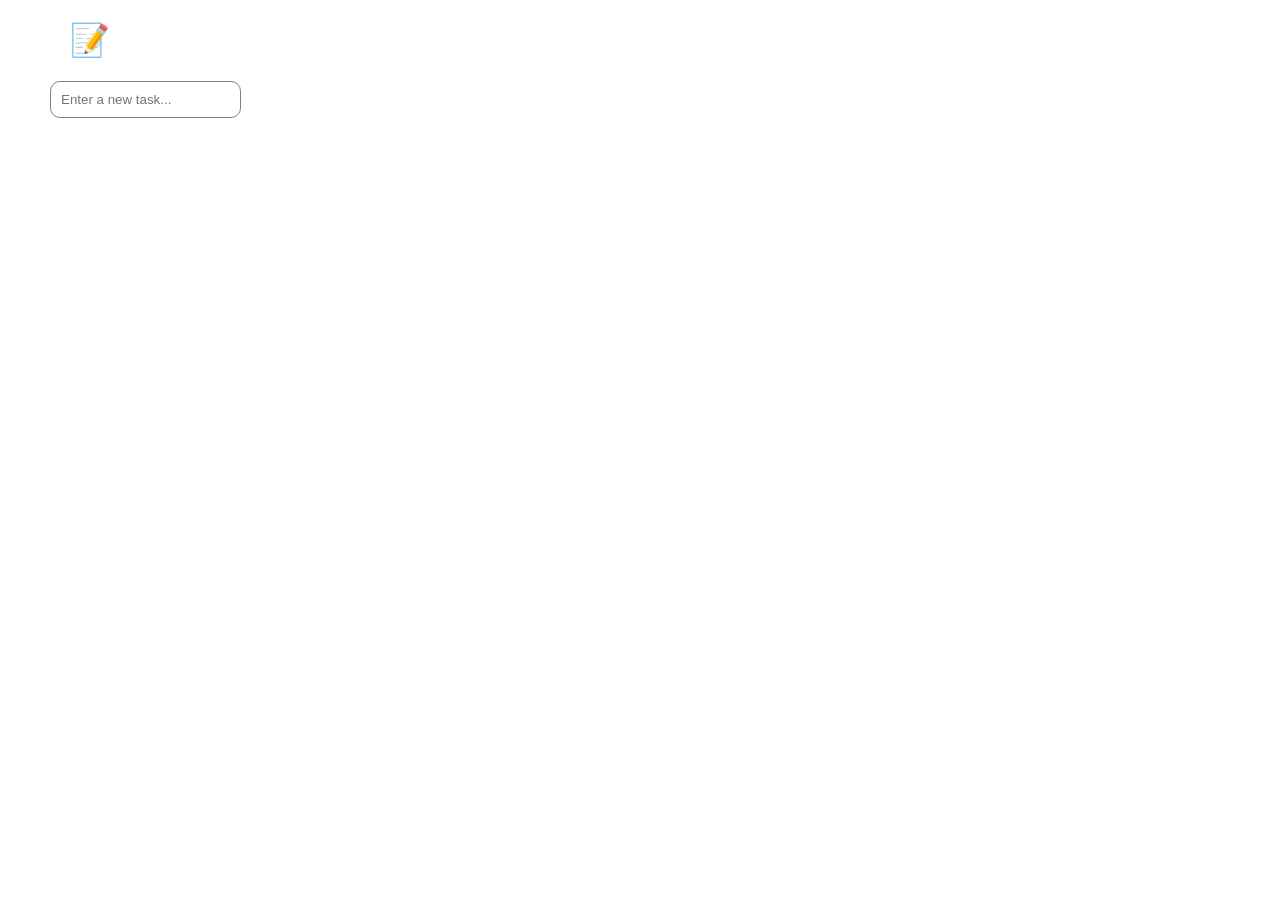
<file: index.html>
<!DOCTYPE html>
<html lang="en">

<head>
  <meta charset="UTF-8" />
  <meta name="viewport" content="width=device-width, initial-scale=1.0" />
  <title>Daily Task Tracker</title>

  <link rel="stylesheet" href="https://cdnjs.cloudflare.com/ajax/libs/font-awesome/6.4.0/css/all.min.css">
  <link rel="stylesheet" href="style.css" />

</head>
<body>
  <div class="container">
    <h1>📝 Daily Task Tracker</h1>

    <form id="task-form">
      <input type="text" id="task-input" placeholder="Enter a new task..." required />
      <button class="enter" type="submit">Add Task</button>
    </form>

    <ul id="task-list">
    </ul>
  </div>

  <script src="script.js"></script>
</body>

</html>
</file>
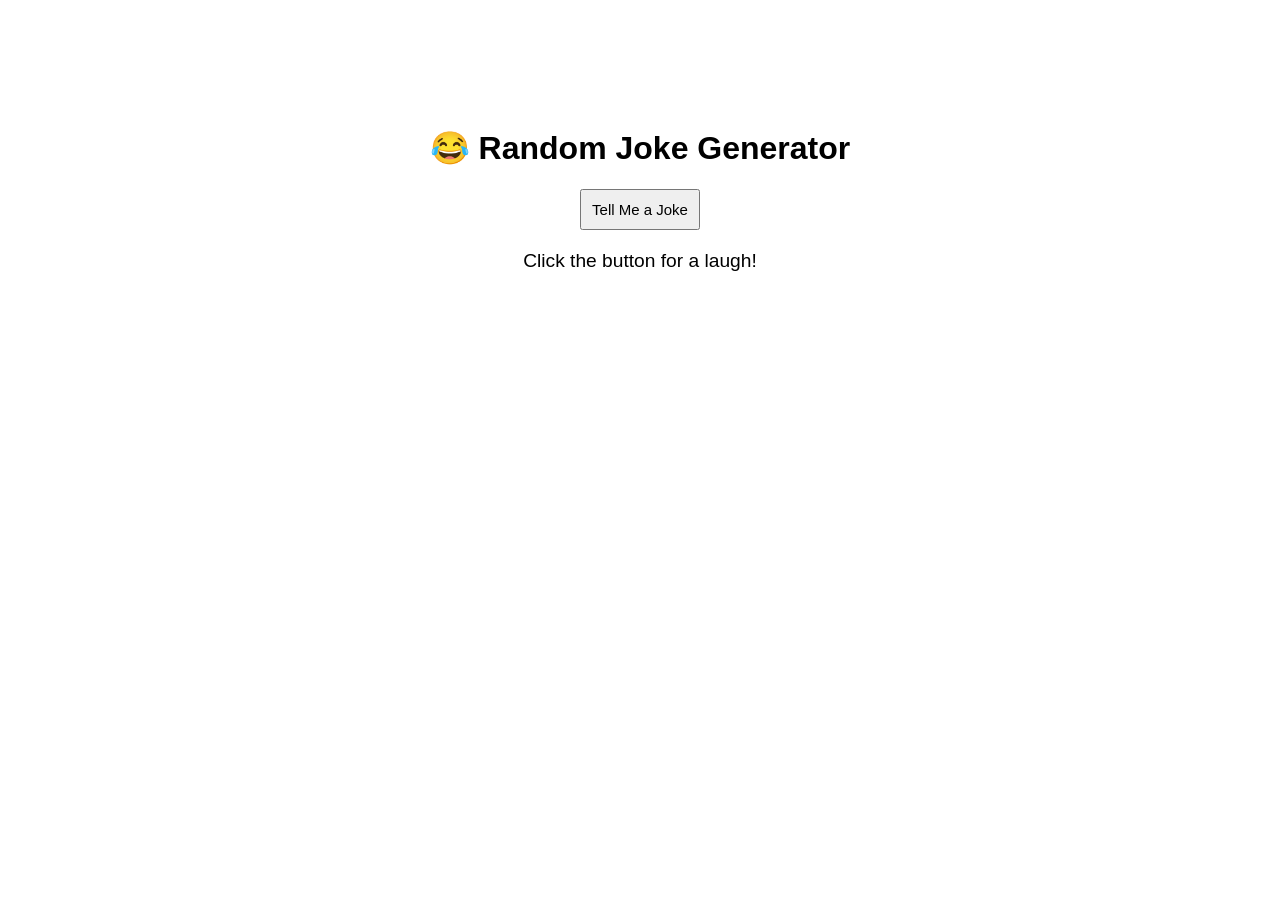
<file: joke.html>
<!DOCTYPE html>
<html lang="en">
<head>
  <meta charset="UTF-8">
  <title>Joke Generator</title>
  <style>
    body {
      font-family: sans-serif;
      display: flex;
      flex-direction: column;
      align-items: center;
      padding-top: 100px;
      
    }
    #jokeBtn{
      cursor: pointer;
      padding: 10px;
      font-size: 15px;
      transition: transform .3s ease-in-out;
    }
    #jokeBtn:hover{
      background-color: black;
      color: white;
      transform: scaleX(2.3);
    }
    #jokeBox {
      margin-top: 20px;
      font-size: 1.2rem;
      max-width: 500px;
      text-align: center;
    }
  </style>
</head>
<body>

  <h1>😂 Random Joke Generator</h1>
  <button id="jokeBtn">Tell Me a Joke</button>
  <p id="jokeBox">Click the button for a laugh!</p>

  <script src="joke.js"></script>

</body>
</html>
</file>
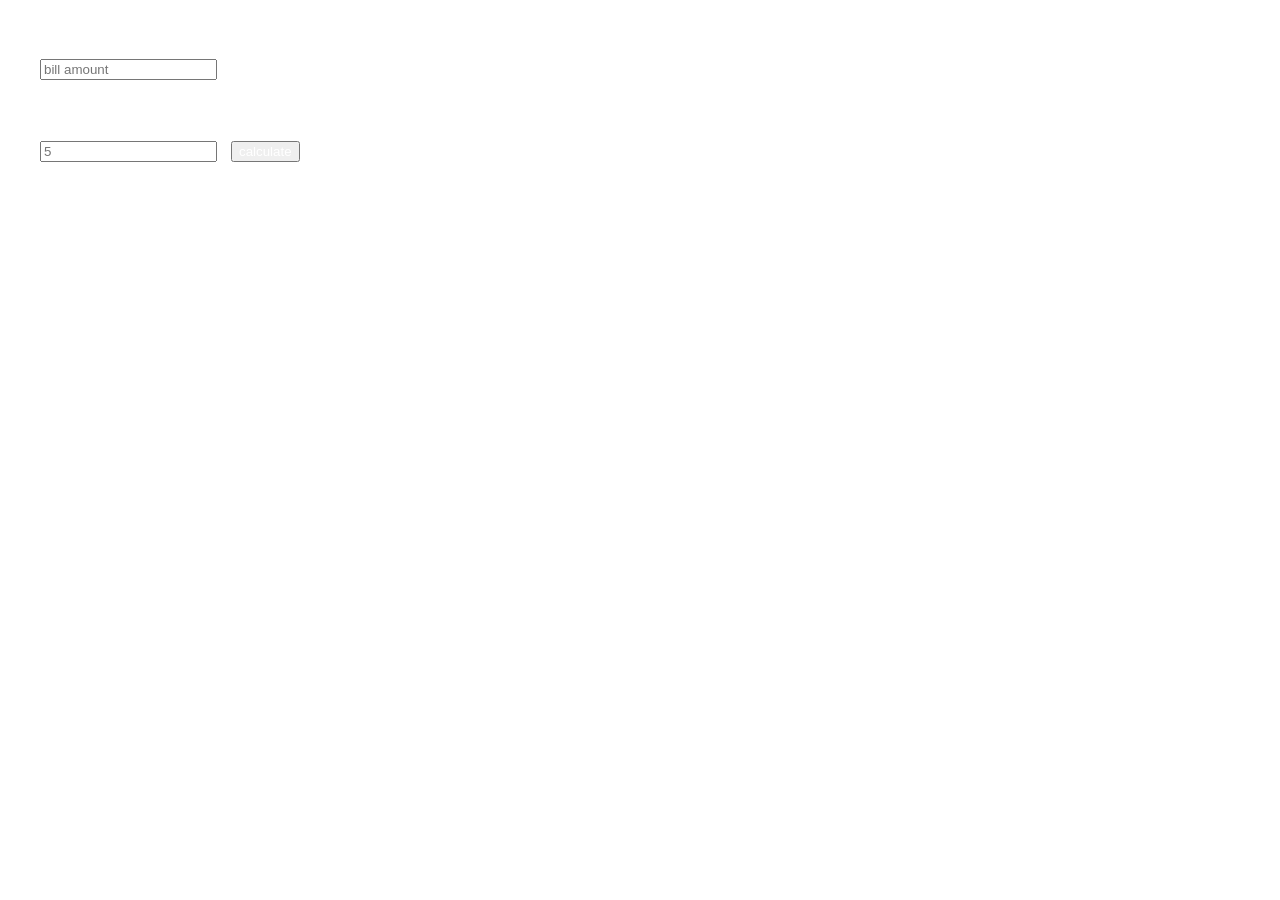
<file: tip.html>
<!DOCTYPE html>
<html lang="en">

<head>
  <meta charset="UTF-8">
  <meta name="viewport" content="width=device-width, initial-scale=1.0">
  <title>Tip Calculator</title>
  <link rel="stylesheet" href="style.css">
</head>

<body>

  <div class="tipfirst">
    <h3>Enter Bill Amount</h3>
    <input type="number" placeholder="bill amount" class="amount">

    <h4>Enter Tip % </h4>
    <input type="number" placeholder="5" class="tiper">

    <button class="calc">calculate</button>
    <p class="ans"></p>
  </div>





  <script src="tip.js"></script>

</body>

</html>
</file>
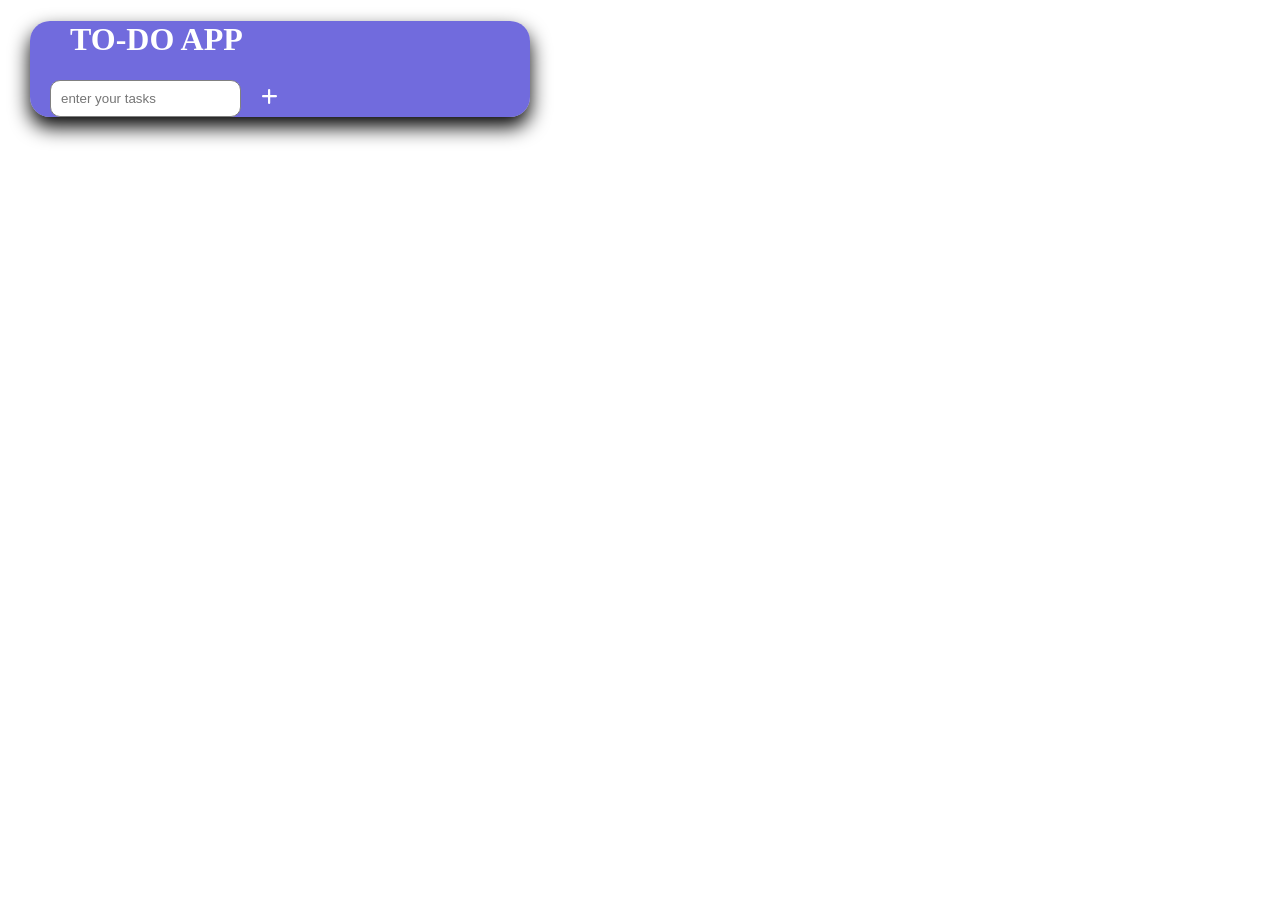
<file: todo.html>
<!DOCTYPE html>
<html lang="en">

<head>
  <meta charset="UTF-8">
  <meta name="viewport" content="width=device-width, initial-scale=1.0">
  <title>To-Do</title>
  <link rel="stylesheet" href="todo.css">
  <link rel="stylesheet" href="https://cdnjs.cloudflare.com/ajax/libs/font-awesome/6.4.2/css/all.min.css">

<body>

  <div class="bg">

    <h1>TO-DO APP</h1>

    <form class="input">
      <input type="text" placeholder="enter your tasks" class="text">
      <button type="submit" id="submit">
        <i class="fa-solid fa-plus"></i>
      </button>
    </form>
 
  
   <ul class="font"> 
    <li class="info">
      <!-- <input type="checkbox"> -->
      

      <!-- <button type="submit-2" id="submit-2">
        <i class="fa-solid fa-trash bin"></i>
      </button>
    </li>

     <li class="info-2">
      <input type="checkbox">
      

      <button type="submit-2">
        <i class="fa-solid fa-trash"></i>
      </button>  -->
    </li>
  </ul>
 </div>


  <script src="todo.js"></script>
</body>
</file>
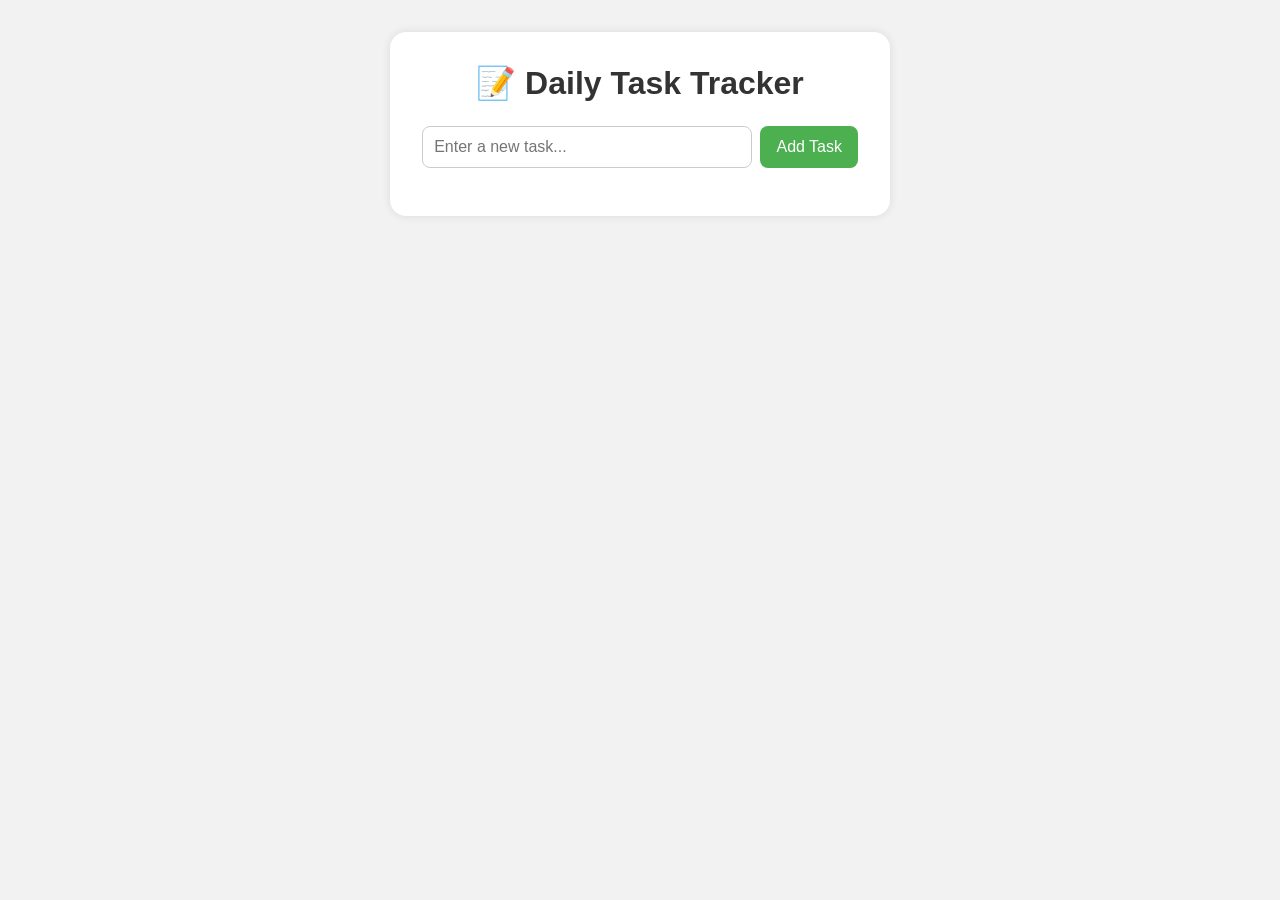
<file: tracker.html>
<!DOCTYPE html>
<html lang="en">

<head>
  <meta charset="UTF-8" />
  <meta name="viewport" content="width=device-width, initial-scale=1.0" />
  <title>Daily Task Tracker</title>

  <link rel="stylesheet" href="https://cdnjs.cloudflare.com/ajax/libs/font-awesome/6.4.0/css/all.min.css">
  <link rel="stylesheet" href="tracker.css" />

</head>
<body>
  <div class="container">
    <h1>📝 Daily Task Tracker</h1>

    <form id="task-form">
      <input type="text" id="task-input" placeholder="Enter a new task..." required />
      <button class="enter" type="submit">Add Task</button>
    </form>

    <ul id="task-list">
    </ul>
  </div>

  <script src="tracker.js"></script>
</body>

</html>
</file>
<file: style.css>
*{
    margin-left: 10px;
    list-style: none;
    color: white;
}


h1{
    justify-content: center;
    margin-left: 40px;
}
.bg{
    background-color: rgba(37, 28, 203, 0.65);
    box-shadow: 0 10px 20px black;
    border-radius: 20px;
    width: 500px;
    height: auto;
}

.bin{
    cursor: pointer;
}
.text{
    color: black;
    font: 20px;
}

.info-2{
    margin-top: 20px;
    margin-bottom: 20px;
    
}

input[type="text"]{
    border-radius: 10px;
    padding: 10px;
    border: 1px solid;
    border-color: gray;
    
}

button[type="submit"]{
    background: none;
    border: none;
    font-size: 18px;
    size: 20px;
    margin-left: 0px;
    cursor: pointer;
}

button[type="submit-2"]{
    background: none;
    border: none;
    font-size: 18px;
    size: 20px;
    margin-left: 30px;
    cursor: pointer;
}

span{
    font-size: 20px ;

}

input[type="checkbox"] {
  appearance: none;
  -webkit-appearance: none;
   width: 18px;
  height: 18px;
  /* border: 2px solid #444; */ 
  border-radius: 50%;
  background-color: white;
  cursor: pointer;
  position: relative;
  outline: none;
}

input[type="checkbox"]:checked {
  background-color: #333533;
  border-color: #353735;
}

input[type="checkbox"]:checked::after {
  content: '✔';
  position: absolute;
  top: -1px;
  left: 2px;
  font-size: 12px;
  color: white;
}
</file>
<file: todo.css>
*{
    margin-left: 10px;
    list-style: none;
    color: white;
}


h1{
    justify-content: center;
    margin-left: 40px;
}
.bg{
    background-color: rgba(37, 28, 203, 0.65);
    box-shadow: 0 10px 20px black;
    border-radius: 20px;
    width: 500px;
    height: auto;
}

.bin{
    cursor: pointer;
}
.text{
    color: black;
    font: 20px;
}

.info-2{
    margin-top: 20px;
    margin-bottom: 20px;
    
}

input[type="text"]{
    border-radius: 10px;
    padding: 10px;
    border: 1px solid;
    border-color: gray;
    
}

button[type="submit"]{
    background: none;
    border: none;
    font-size: 18px;
    size: 20px;
    margin-left: 0px;
    cursor: pointer;
}

button[type="submit-2"]{
    background: none;
    border: none;
    font-size: 18px;
    size: 20px;
    margin-left: 30px;
    cursor: pointer;
}

span{
    font-size: 20px ;

}

input[type="checkbox"] {
  appearance: none;
  -webkit-appearance: none;
   width: 18px;
  height: 18px;
  /* border: 2px solid #444; */ 
  border-radius: 50%;
  background-color: white;
  cursor: pointer;
  position: relative;
  outline: none;
}

input[type="checkbox"]:checked {
  background-color: #333533;
  border-color: #353735;
}

input[type="checkbox"]:checked::after {
  content: '✔';
  position: absolute;
  top: -1px;
  left: 2px;
  font-size: 12px;
  color: white;
}
</file>
<file: tracker.css>
* {
  box-sizing: border-box;
  margin: 0;
  padding: 0;
}

body {
  font-family: 'Segoe UI', Tahoma, Geneva, Verdana, sans-serif;
  background: #f2f2f2;
  padding: 2rem;
  display: flex;
  justify-content: center;
}

.container {
  background: white;
  padding: 2rem;
  border-radius: 1rem;
  box-shadow: 0 0 10px rgba(0,0,0,0.1);
  width: 100%;
  max-width: 500px;
}

h1 {
  text-align: center;
  margin-bottom: 1.5rem;
  color: #333;
}

form {
  display: flex;
  gap: 0.5rem;
  margin-bottom: 1rem;
}

input[type="text"] {
  flex: 1;
  padding: 0.7rem;
  border: 1px solid #ccc;
  border-radius: 0.5rem;
  font-size: 1rem;
}

button {
  padding: 0.2rem 1rem;
  background-color: #4caf50;
  color: white;
  border: none;
  border-radius: 0.5rem;
  font-size: 1rem;
  cursor: pointer;
}

button:hover {
  background-color: #45a049;
}

ul#task-list {
  list-style: none;
}

ul#task-list li {
  background: #f9f9f9;
  padding: 0.8rem;
  border-radius: 0.5rem;
  margin-bottom: 0.5rem;
  display: flex;
  justify-content: space-between;
  align-items: center;
  border: 1px solid #ddd;
}

.completed {
  text-decoration: line-through;
  color: gray;
}

input{
  cursor: pointer;
}
</file>
